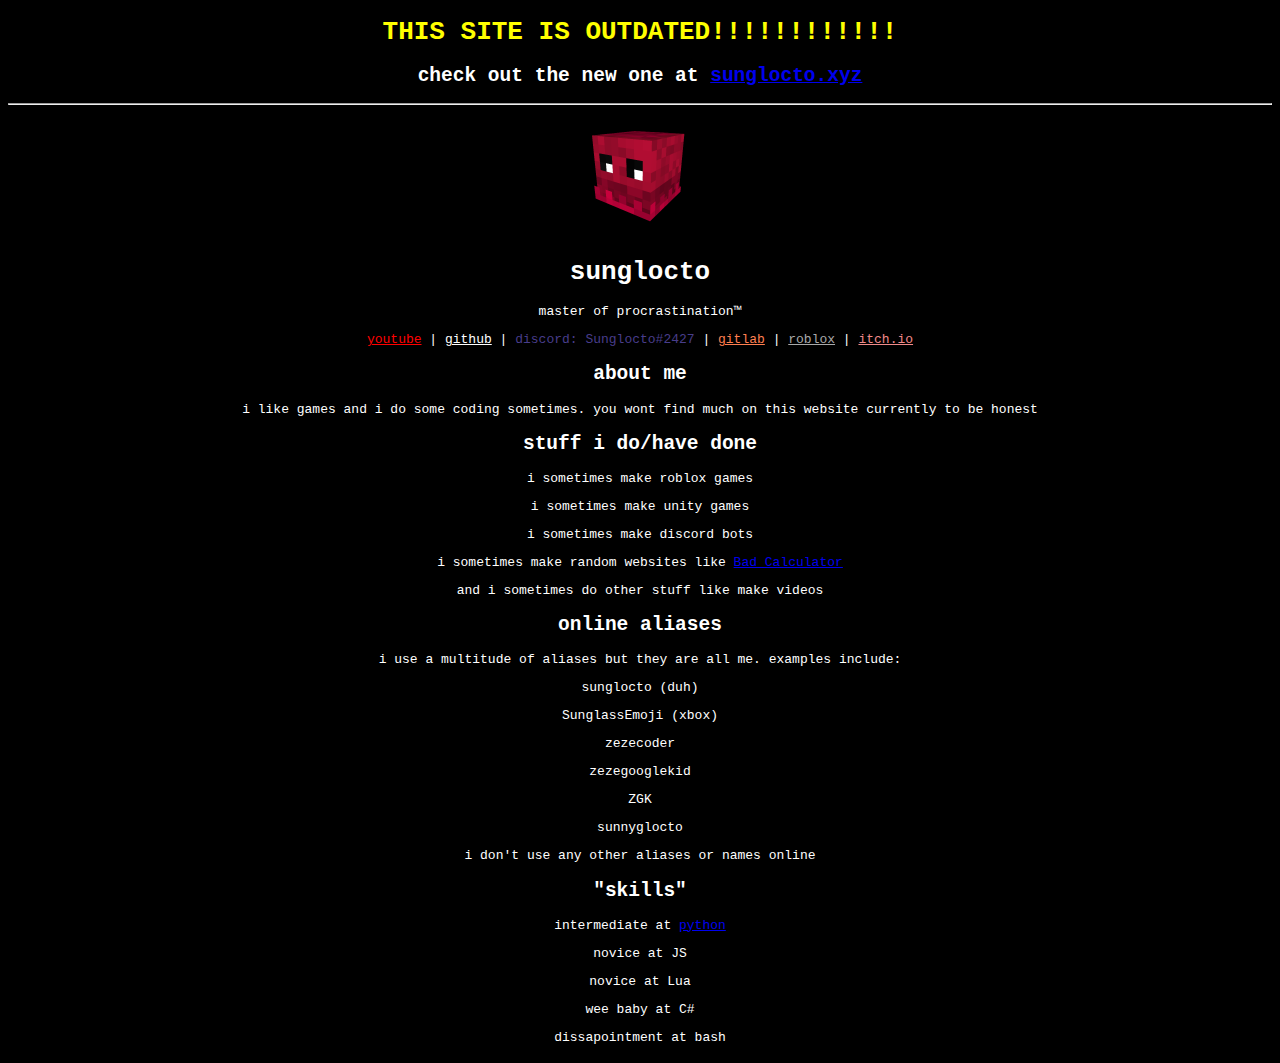
<file: index.html>
<!DOCTYPE html>
<html>
  <head>
    <title>sunglocto</title>
    <link rel="stylesheet" href="css/style.css">
  </head>
  <body>
    <h1 style="color:yellow">THIS SITE IS OUTDATED!!!!!!!!!!!!</h1>
    <h2>check out the new one at <a href="https://sunglocto.xyz">sunglocto.xyz</a> </h2>
    <hr>
    <img src="img/logo.png" alt="logo">
    <h1>sunglocto</h1>
    <p id="quote">master of procrastination™</p>
    <p>
      <a href="https://youtube.com/@sunglocto" style="color:red;">youtube</a> | <a href="https://github.com/sunglocto" style="color:white;">github</a> | <span style="color:darkslateblue">discord: Sunglocto#2427</span> | <a href="https://gitlab.com/sunglocto" style="color:coral">gitlab</a> | <a href="https://www.roblox.com/users/305277038/profile" style="color:darkgrey">roblox</a> | <a href="https://sunglocto.itch.io" style="color:rgb(240, 138, 138)">itch.io</a>
      <h2>about me</h2>
      <p>i like games and i do some coding sometimes. you wont find much on this website currently to be honest</p>
      <h2>stuff i do/have done</h2>
      <p>i sometimes make roblox games</p>
      <p>i sometimes make unity games</p>
      <p>i sometimes make discord bots</p>
      <p>i sometimes make random websites like <a href="https://bad-calc.zezecoder.repl.co">Bad Calculator</a></p>
      <p>and i sometimes do other stuff like make videos</p>
      <h2>online aliases</h2>
      <p>i use a multitude of aliases but they are all me. examples include:</p>
      <p>sunglocto (duh)</p>
      <p>SunglassEmoji (xbox)</p>
      <p>zezecoder</p>
      <p>zezegooglekid</p>
      <p>ZGK</p>
      <p>sunnyglocto</p>
      <p>i don't use any other aliases or names online</p>
      <h2>"skills"</h2>
      <p>intermediate at <a href="https://python.org">python</a></p>
      <p>novice at JS</p>
      <p>novice at Lua</p>
      <p>wee baby at C#</p>
      <p>dissapointment at bash</p>
    </p>
  </body>
</html>
</file>
<file: css/style.css>
body {
	background-color: black;
	color:white;
	font-family: monospace;
}


h1 {
	text-align: center;
}

h2 {
	text-align: center;
}

p {
	text-align: center;
}

img {
  display: block;
  margin-left: auto;
  margin-right: auto;
}
</file>
